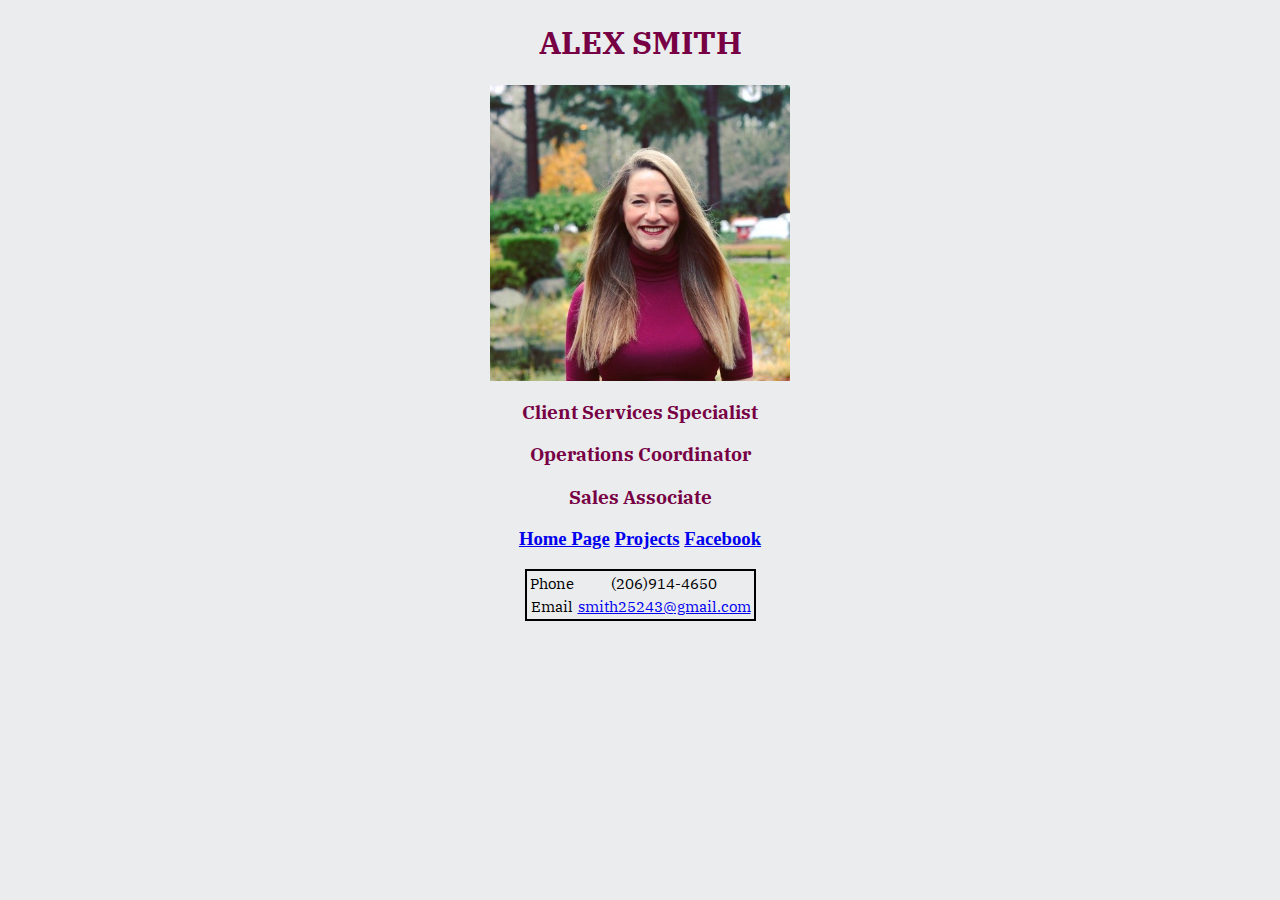
<file: Week_One/resume_page/index.html>
<!DOCTYPE html>

<head>
	<link href="https://fonts.googleapis.com/css?family=IBM+Plex+Serif" rel="stylesheet">

	<link href="style.css" rel="stylesheet" type="text/css">
	
	<title>Resume</title>
</head>
<body>
	<h1>Alex Smith</h1>
	<img src="Alex Smith.png" alt="Alex" class="center"> 

<div><ul>
		<h3><li>Client Services Specialist</li></h3>
		<h3><li>Operations Coordinator</li></h3>
		<h3><li>Sales Associate</li></h3>
</ul></div>
<nav><h3>
	 <a href="index.html">Home Page</a>
	 <a href="projects.html">Projects</a>
	 <a href="https://www.facebook.com/profile.php?id=100004405514335&ref=bookmarks"> Facebook</a></h3>
</nav>
<table>
	<tr>
		<td>Phone</td>
		<td>(206)914-4650</td>
	</tr>
	<tr>
		<td>Email</td>
		<td><a href="mailto: smith25243@gmail.com">smith25243@gmail.com</a></td>

</body>
</file>
<file: Week_One/resume_page/style.css>
h1 {
	text-align: center;
	font-family: 'IBM Plex Serif', serif;
	text-transform: uppercase;
	color: #770044;

}

h3 {
	color: #770044;
	

}
body {
	margin: 0 auto;
	background: #EAECEE;

	
}
.column {
	width: 9%;
	border: 1px solid black;
	padding: 10px;

}
.row:after {
	content: "";
	display: table;
	clear: both;


}
div {
	font-family: 'IBM Plex Serif', serif;
	text-align: center;
	margin: 0 auto;

}

.center {
	display: block;
	margin: 0 auto;
	width: 300px;
	text-align: left;
}
nav {
	text-align: center;
}


h2 {
	text-align: center;
	font-family: 'IBM Plex Serif', serif;
	color: #008080 ;
}
ul {
	padding: 0;
	margin: 0;
}
table {
	text-align: center;
	font-family: 'IBM Plex Serif', serif;
	font-size: 15px;
	margin: 0 auto;
	border: 2px solid black;
}
</file>
